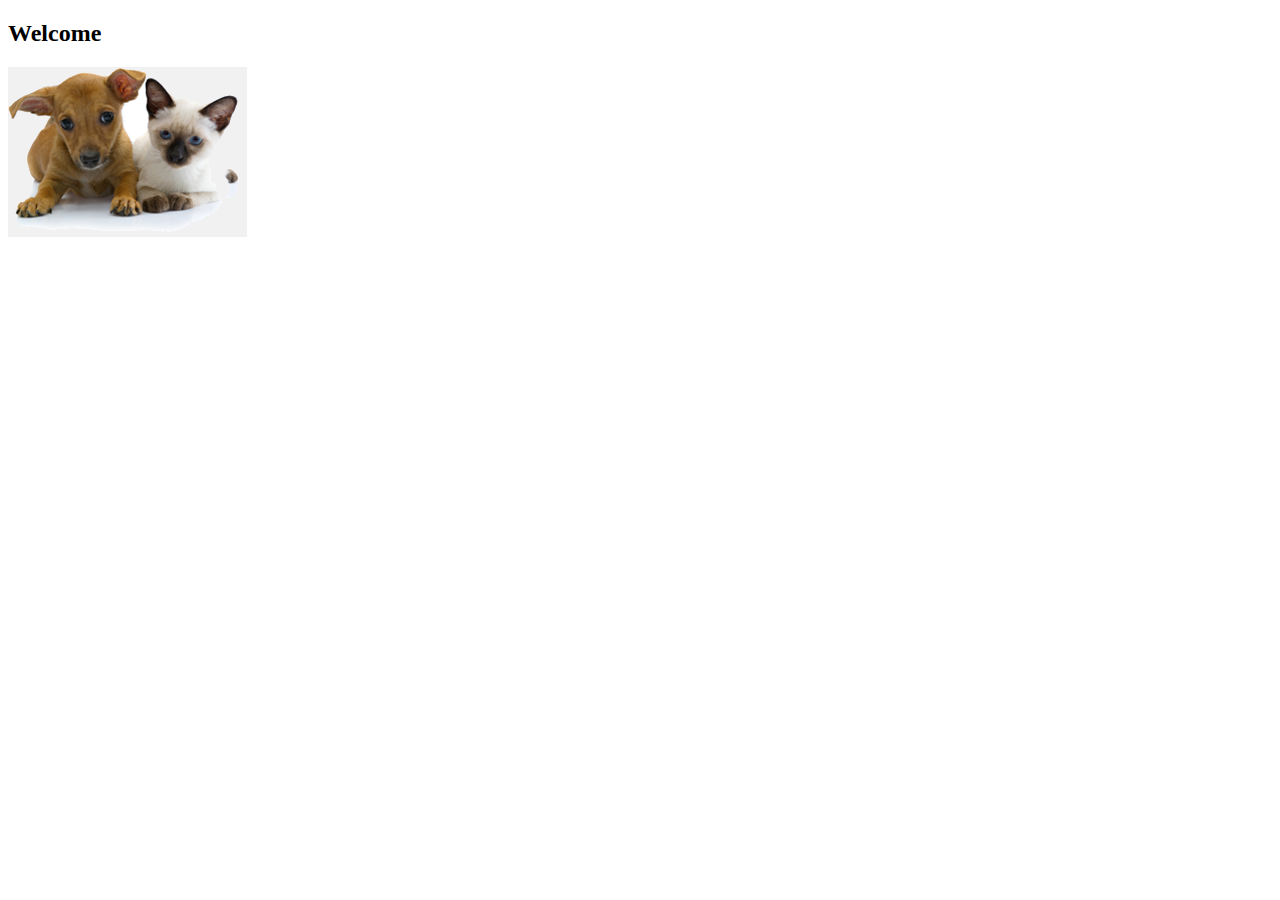
<file: petclinic-web/src/main/resources/templates/index.html>
<!DOCTYPE html>
<html lang="en" xmlns:th="http://www.thymeleaf.org"  th:replace="~{fragments/layout :: layout (~{::div.index},'home')}">
<head>
    <meta charset="UTF-8">
    <title>Pet Clinic Index</title>
</head>

<body>
    <div class="index">
        <h2 th:text="#{welcome}">Welcome</h2>
        <div class="row">
            <div class="col-md-12">
                <img class="img-responsive" src="../static/resources/images/pets.png" th:src="@{/resources/images/pets.png}"/>
            </div>
        </div>
    </div>
</body>

</html>
</file>
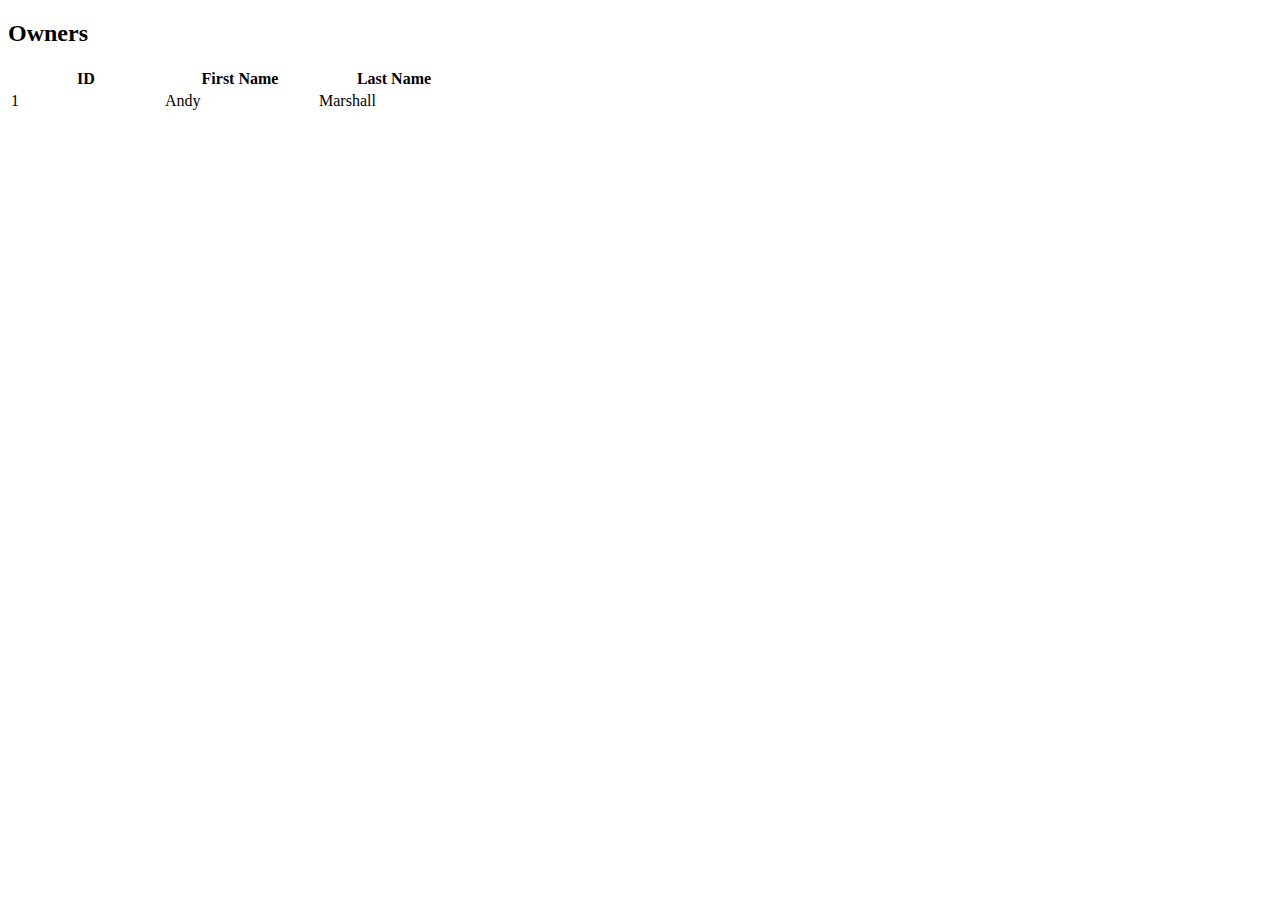
<file: petclinic-web/src/main/resources/templates/owners/index.html>
<!DOCTYPE html>
<html lang="en" xmlns:th="http://www.thymeleaf.org" th:replace="~{fragments/layout :: layout (~{::div.index},'owners')}">
<head>
    <meta charset="UTF-8">
    <title>List of Pet Owners</title>
</head>
<body>
    <div class="index">
        <!-- /*@thymesVar id="owner" type="com.example.shdpetclinic.model.Owner"*/ -->
        <h2>Owners</h2>

        <table id="owners" class="table table-striped">
            <thead>
                <tr>
                    <th style="width: 150px;">ID</th>
                    <th style="width: 150px;">First Name</th>
                    <th style="width: 150px;">Last Name</th>
                </tr>
            </thead>
            <tbody>
                <tr th:each="owner: ${owners}">
                    <td th:text="${owner.id}">1</td>
                    <td th:text="${owner.firstName}">Andy</td>
                    <td th:text="${owner.lastName}">Marshall</td>
                </tr>
            </tbody>
        </table>
    </div>
</body>
</html>
</file>
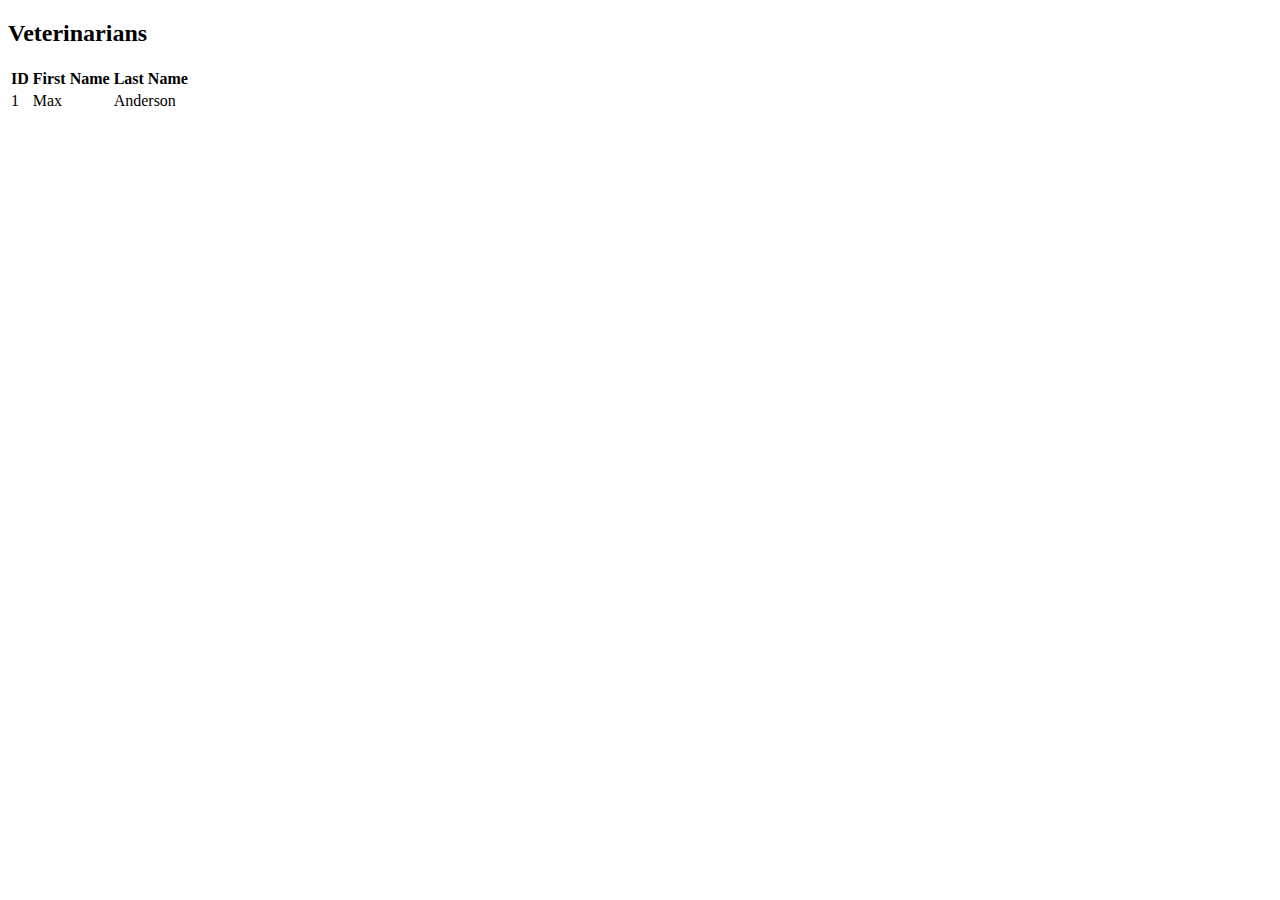
<file: petclinic-web/src/main/resources/templates/vets/index.html>
<!DOCTYPE html>
<html lang="en" xmlns:th="http://www.thymeleaf.org" th:replace="~{fragments/layout :: layout (~{::div.index},'vets')}">
<head>
    <meta charset="UTF-8">
    <title>List of Vets</title>
</head>
<body>
    <div class="index">
        <!-- /*@thymesVar id="vet" type="com.example.shdpetclinic.model.Vet"*/ -->
        <h2>Veterinarians</h2>

        <table id="vets" class="table table-striped">
            <thead>
                <tr>
                    <th>ID</th>
                    <th>First Name</th>
                    <th>Last Name</th>
                </tr>
            </thead>
            <tbody>
                <tr th:each="vet: ${vets}">
                    <td th:text="${vet.id}">1</td>
                    <td th:text="${vet.firstName}">Max</td>
                    <td th:text="${vet.lastName}">Anderson</td>
                </tr>
            </tbody>
        </table>
    </div>
</body>
</html>
</file>
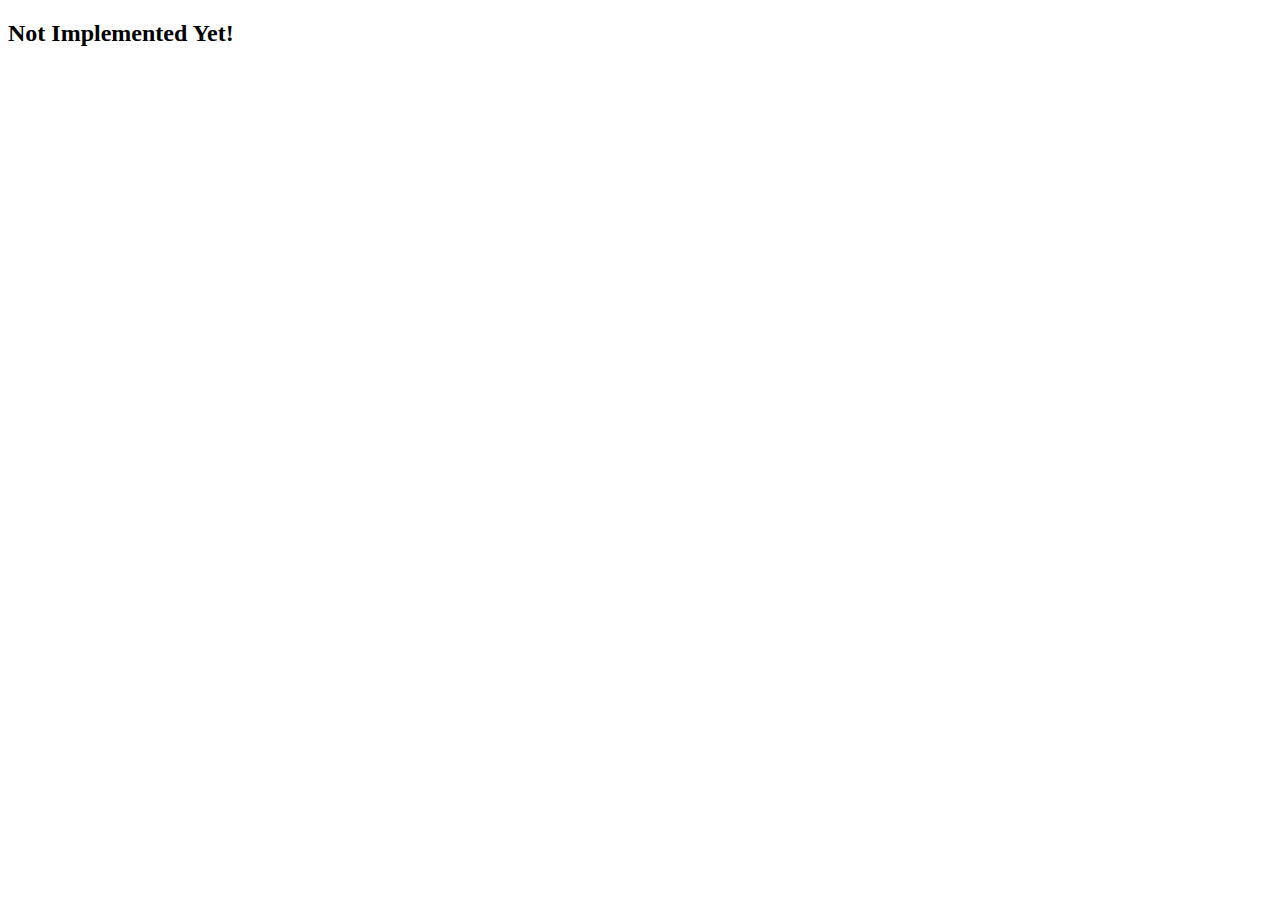
<file: petclinic-web/src/main/resources/templates/notimplemented.html>
<!DOCTYPE html>
<html lang="en" xmlns:th="http://www.thymeleaf.org">
<head>
    <meta charset="UTF-8">
    <title>Not Implemented</title>
</head>
<body>
<h2 th:text="'Not Implemented'">Not Implemented Yet!</h2>
</body>
</html>
</file>
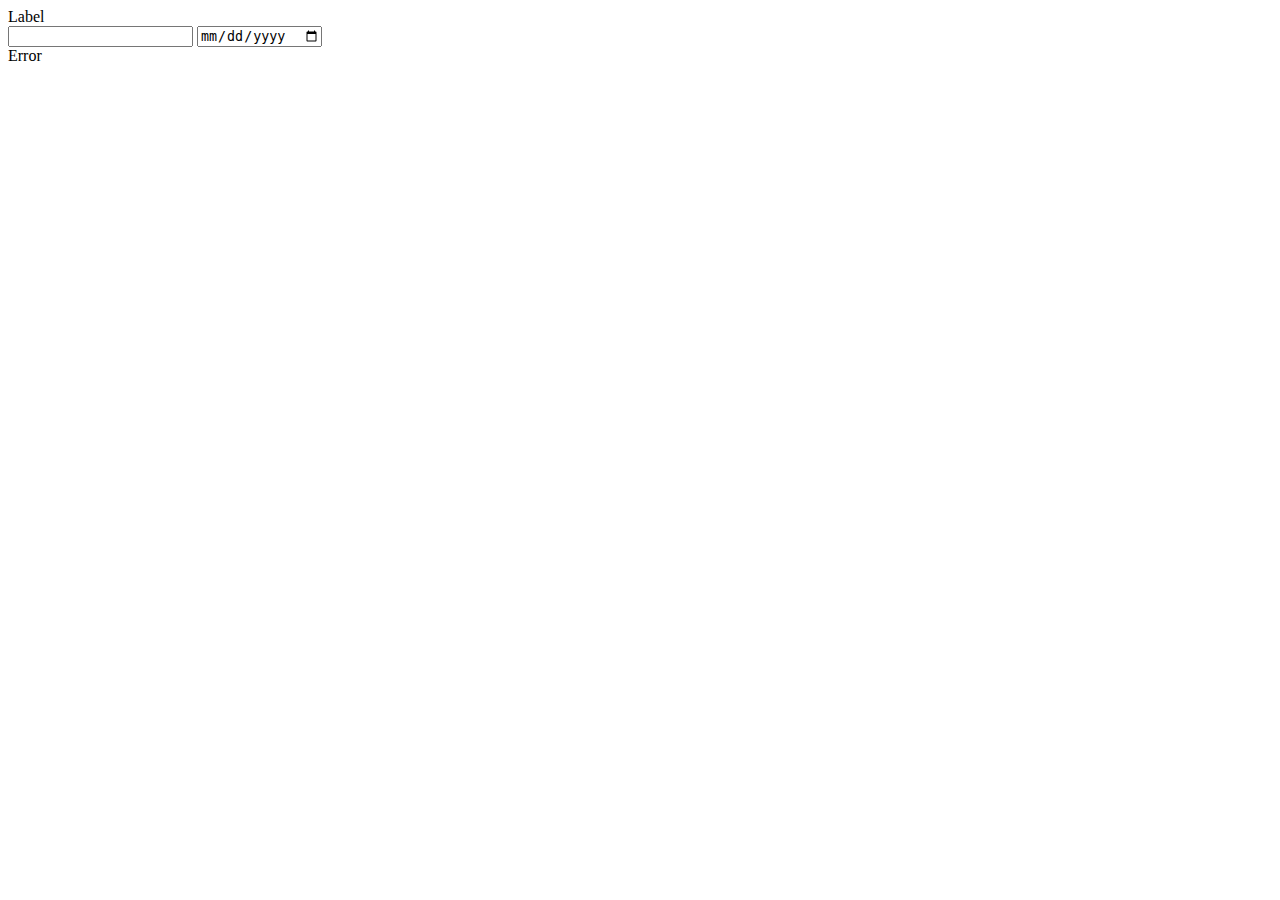
<file: petclinic-web/src/main/resources/templates/fragments/inputField.html>
<html>
<body>
  <form>
    <th:block th:fragment="input (label, name, type)">
      <div th:with="valid=${!#fields.hasErrors(name)}"
        th:class="${'form-group' + (valid ? '' : ' has-error')}"
        class="form-group">
        <label class="col-sm-2 control-label" th:text="${label}">Label</label>
        <div class="col-sm-10">
            <div th:switch="${type}">
                <input th:case="'text'" class="form-control" type="text" th:field="*{__${name}__}" />
                <input th:case="'date'" class="form-control" type="date" th:field="*{__${name}__}"/>
            </div>
          <span th:if="${valid}"
            class="fa fa-ok form-control-feedback"
            aria-hidden="true"></span>
          <th:block th:if="${!valid}">
            <span
              class="fa fa-remove form-control-feedback"
              aria-hidden="true"></span>
            <span class="help-inline" th:errors="*{__${name}__}">Error</span>
          </th:block>
        </div>
      </div>
    </th:block>
  </form>
</body>
</html>
</file>
